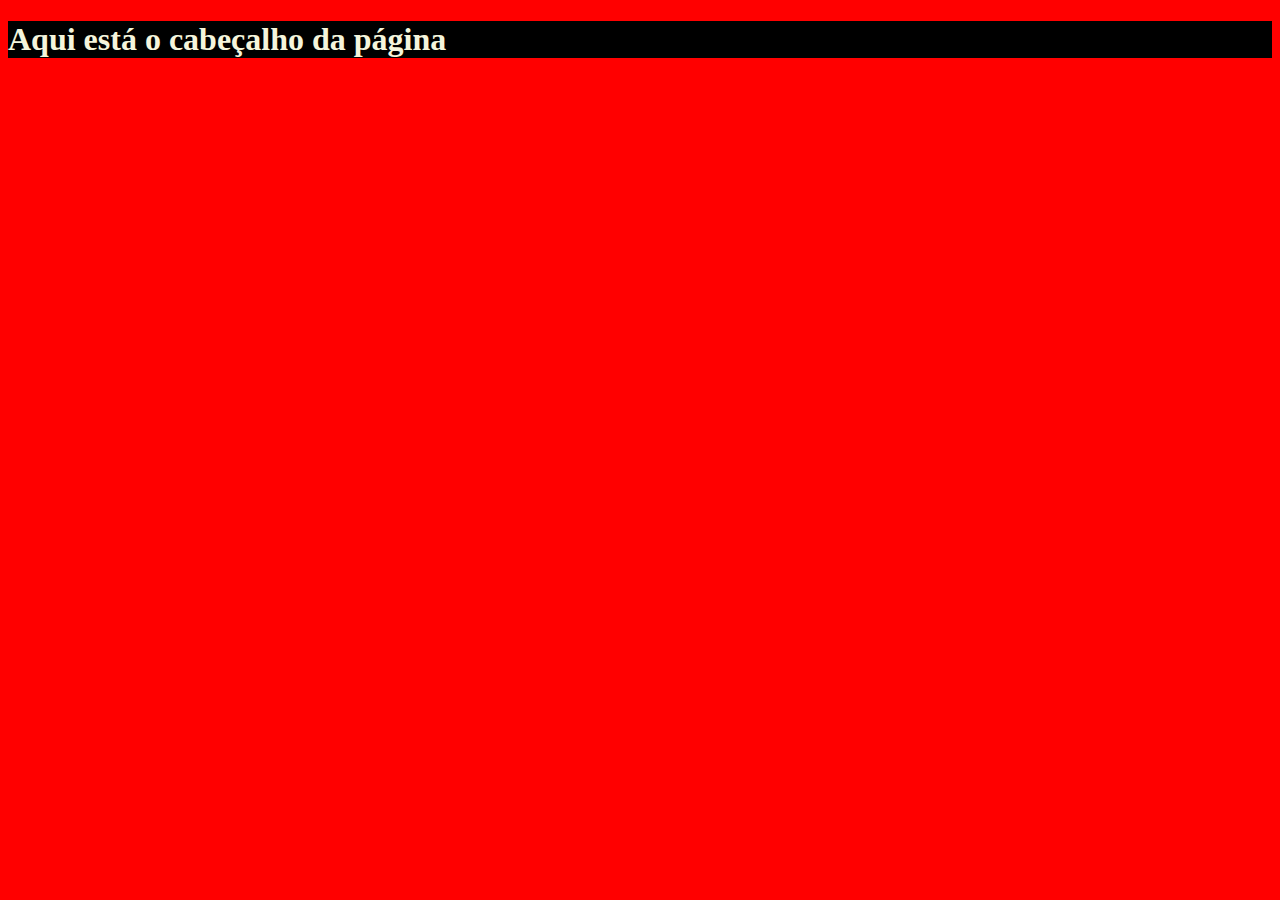
<file: exemplo1_testes/index.html>
<!DOCTYPE html>
<html lang="pt-br">
  <head>
    <meta charset="UTF-8" />
    <meta name="viewport" content="width=device-width, initial-scale=1.0" />
    <title>Exemplo de Especificidade</title>
    <link rel="stylesheet" href="styles.css" />
  </head>
  <body>
    <header>
      <h1 class="titulo" id="destaque" style="background-color: black;">Aqui está o cabeçalho da página</h1>
    </header>
  </body>
</html>
</file>
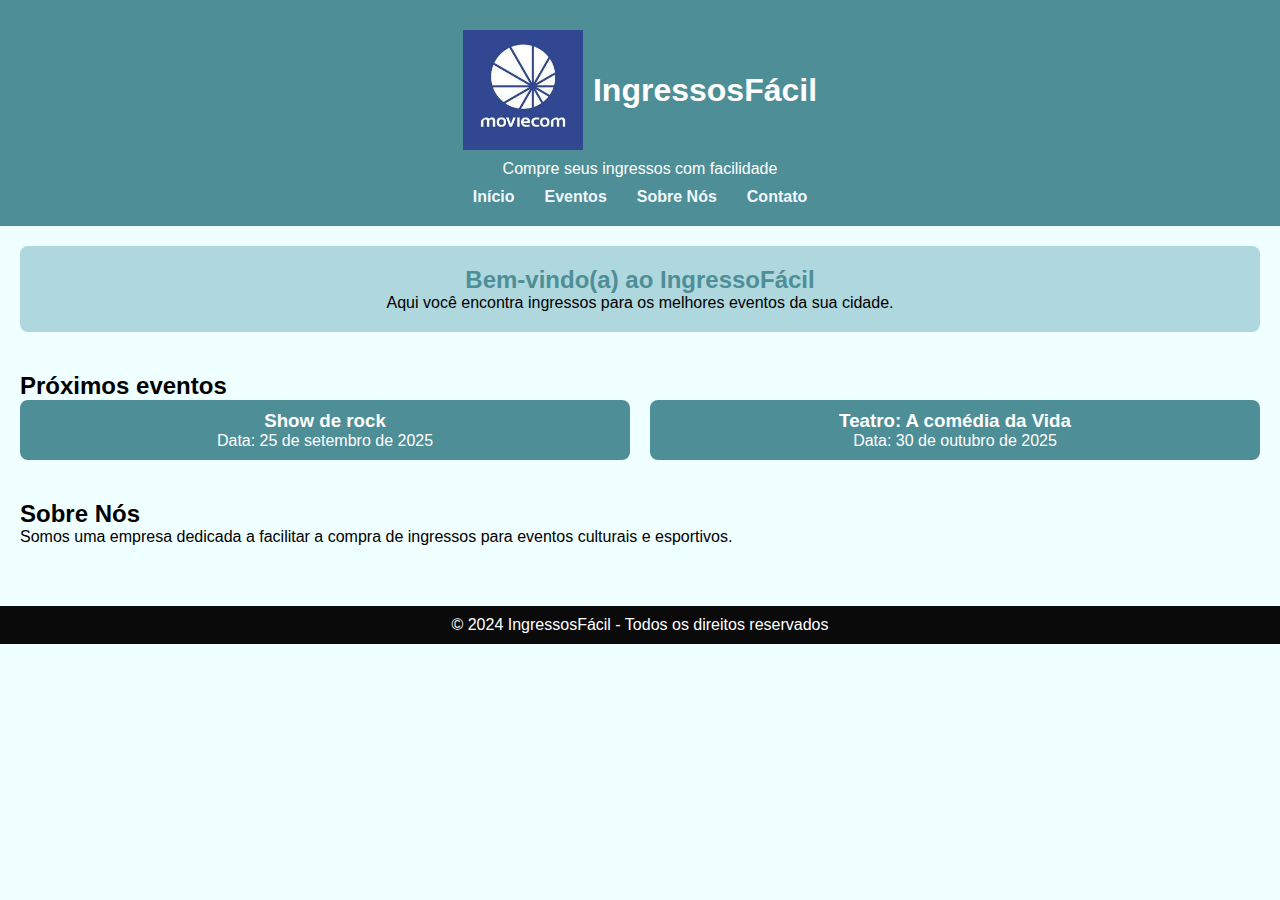
<file: exemplo2_ingressos/index.html>
<!DOCTYPE html>
<html lang="pt-br">
  <head>
    <meta charset="UTF-8" />
    <meta name="viewport" content="width=device-width, initial-scale=1.0" />
    <title>Página Inicial VIO</title>
    <link rel="stylesheet" href="styles.css" />
  </head>
  <body>
    <header>
      <div class="logo">
        <img src="logo.jfif" alt="Logo do site" />
        <h1>IngressosFácil</h1>
      </div>
      <p>Compre seus ingressos com facilidade</p>
      <nav>
        <ul>
          <li><a href="#home">Início</a></li>
          <li><a href="#eventos">Eventos</a></li>
          <li><a href="#sobre">Sobre Nós</a></li>
          <li><a href="#contato">Contato</a></li>
        </ul>
      </nav>
    </header>
    
    <main>
      <section id="home">
        <h2>Bem-vindo(a) ao IngressoFácil</h2>
        <p>
          Aqui você encontra ingressos para os melhores eventos da sua cidade.
        </p>
      </section>
      <section id="eventos">
        <h2>Próximos eventos</h2>
        <div class="eventos-container">
          <div class="eventos-item">
            <h3>Show de rock</h3>
            <p>Data: 25 de setembro de 2025</p>
          </div>
          <div class="eventos-item">
            <h3>Teatro: A comédia da Vida</h3>
            <p>Data: 30 de outubro de 2025</p>
          </div>
      </section>
          <section id="sobre">
            <h2>Sobre Nós</h2>
            <p>
              Somos uma empresa dedicada a facilitar a compra de ingressos para
              eventos culturais e esportivos.
            </p>
          </section>
        </div>
    </main>

    <footer>
      <p>&copy; 2024 IngressosFácil - Todos os direitos reservados</p>
    </footer>
  </body>
</html>
</file>
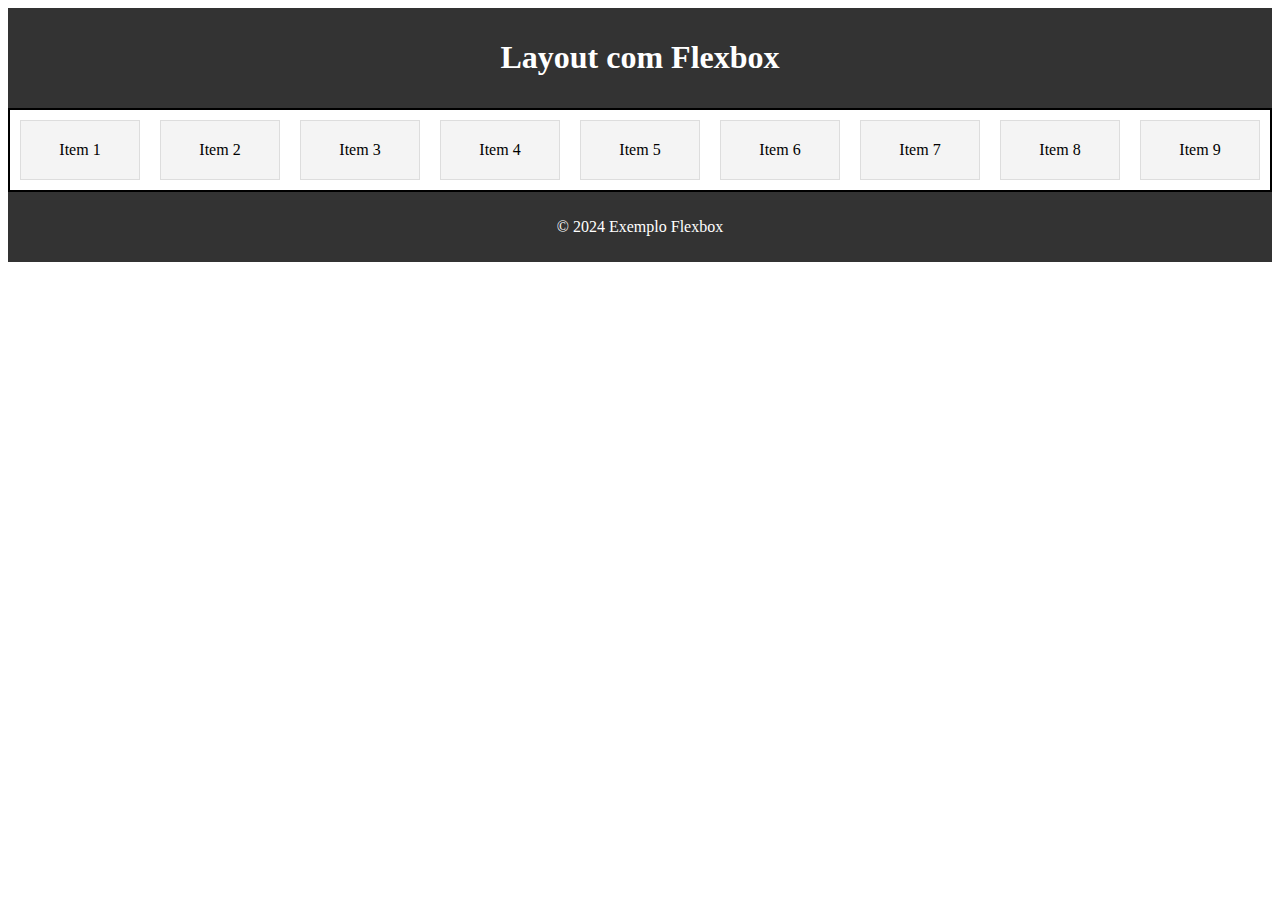
<file: flexbox/index.html>
<!DOCTYPE html>
<html lang="pt-BR">
<head>
    <meta charset="UTF-8">
    <meta name="viewport" content="width=device-width, initial-scale=1.0">
    <title>Exemplo Flexbox</title>
    <link rel="stylesheet" href="styles.css">
</head>
<body>
    <header>
        <h1> Layout com Flexbox </h1>
    </header>
    <main>
        <div class="container">
            <div class="item">Item 1</div>
            <div class="item">Item 2</div>
            <div class="item">Item 3</div>
            <div class="item">Item 4</div>
            <div class="item">Item 5</div>
            <div class="item">Item 6</div>
            <div class="item">Item 7</div>
            <div class="item">Item 8</div>
            <div class="item">Item 9</div>
        </div>
    </main>
    <footer>
        <p> &copy; 2024 Exemplo Flexbox</p>
    </footer>
</body>
</html>
</file>
<file: exemplo1_testes/styles.css>
/*seletor universal*/
*{
    background-color: red;
    color: azure;
}
/*estilização por nome de tag*/
h1{
    background-color: lightgray;
    color: black;
}

/*Estilização por seletor de classe*/
.titulo{
    background-color: green;
    color:yellow;
}

/*Estilização por seletor de id*/
#destaque{
    background-color: blue;
    color: beige;
}
</file>
<file: exemplo2_ingressos/styles.css>
* {
  margin: 0;
  padding: 0;
  box-sizing: border-box;
}

body{
    font-family: Arial, Helvetica, sans-serif;
    background-color: azure;
    color:black;
    /*Garante que o body ocupe toda a altura da tela*/
    min-height: 100vh;
}

header{
    background-color: #4E8E97;
    padding: 20px;
    color: white;
    text-align: center;
}

header .logo{
    display: flex;
    /*alinha verticalmente os itens da div em questão*/
    align-items: center; 
    /*centraliza o conteúdo horizontalmente;*/
    justify-content: center;
    /* background-color: yellow; */
    /* width: 50%; */
}

header .logo img{
    max-width: 120px;
    margin-right: 10px;
    margin-bottom: 10px;
    margin-top:10px;
}

header .logo h1{
    margin-bottom: 10px;
    margin-top: 10px;
}

nav ul{
    list-style: none;
    display:flex;
    justify-content:center;
    margin-top: 10px;
}

nav ul li{
    margin:0 15px;
}

nav ul li a{
    color:aliceblue;
    text-decoration:none;
    font-weight: bold;
}

/*"hover" se refere a quando se passa o mouse por cima, neste código o hover está sendo estilizado para fazer com que a palavra seja sublinhada após o mouse passar*/
nav ul li a:hover {
    text-decoration: underline;
}

main {
    padding: 20px;
}

main section{
    margin-bottom: 40px;

}

#home {
    background-color: #afd8de;
    padding: 20px;
    border-radius: 8px;
    text-align: center;
}

#home h2{
    color: #4E8E97;
}

.eventos-container {
    display:flex;
    gap: 20px;
}

.eventos-item{
    background-color: #4E8E97;
    color: white;
    text-align: center;
    padding: 10px;
    width: 100%;
    border-radius: 8px;
}

footer{
    padding: 10px;
    background-color: rgb(10, 10, 10);
    color: white;
    text-align: center;
}
</file>
<file: flexbox/styles.css>
.container{
    display:flex; 
    flex-direction: row; /*Alinha os itens na horizontal*/
    flex-wrap: wrap; /*Permite quebra de linha */
    justify-content: space-between; /*distribui os itens com espaçamento igual entre eles*/
    align-items: center;
    height: 100%;
    border: 2px solid #000;
}

.item {
    flex:1;
    padding: 20px;
    margin: 10px;
    background-color: #f4f4f4;
    border: 1px solid #ddd;
    text-align: center;
}

header, footer{
    background-color: #333;
    color: white;
    text-align: center;
    padding: 10px;
    
}
</file>
